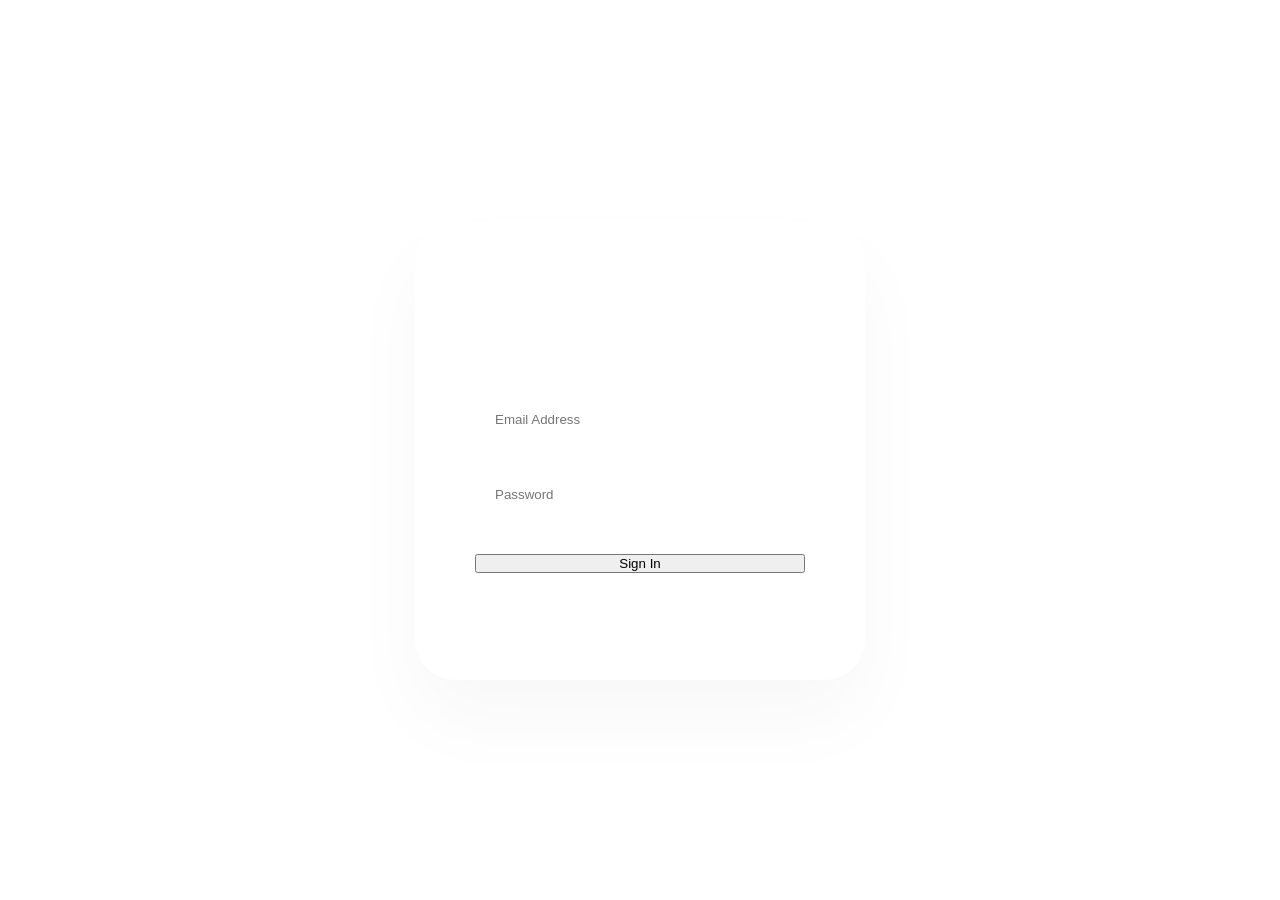
<file: login.html>
<!DOCTYPE html>
<html lang="en">
<head>
    <meta charset="UTF-8">
    <meta name="viewport" content="width=device-width, initial-scale=1.0">
    <title>Sign In | Capture</title>
    <link rel="stylesheet" href="style.css">
</head>
<body style="background: var(--bg-secondary); display: flex; align-items: center; justify-content: center; height: 100vh;">
    <div class="fade-up" style="background: white; padding: 60px; border-radius: 40px; box-shadow: 0 40px 80px rgba(0,0,0,0.03); border: 1px solid var(--border); width: 100%; max-width: 450px; text-align: center;">
        <h1 style="font-size: 32px; margin-bottom: 12px;">Welcome Back.</h1>
        <p style="color: var(--text-muted); margin-bottom: 40px;">Sign in to manage your events.</p>
        
        <form>
            <input type="email" placeholder="Email Address" style="width: 100%; padding: 20px; border: 1px solid var(--border); border-radius: 4px; margin-bottom: 20px; outline: none;">
            <input type="password" placeholder="Password" style="width: 100%; padding: 20px; border: 1px solid var(--border); border-radius: 4px; margin-bottom: 30px; outline: none;">
            <button type="submit" class="btn" style="width: 100%;">Sign In</button>
        </form>
        
        <p style="margin-top: 30px; font-size: 14px; color: var(--text-muted);">Don't have an account? <a href="#" style="color: var(--accent); text-decoration: none; font-weight: 500;">Contact Administrator</a></p>
    </div>
</body>
</html>
</file>
<file: style.css>
/* style.css - Mark Clennon Inspired */
@import url('https://fonts.googleapis.com/css2?family=Inter:wght@300;400;500;600&display=swap');

:root {
  --bg-color: #0f1011;
  --text-main: #ffffff;
  --text-muted: rgba(255, 255, 255, 0.6);
  --font-main: 'Inter', Helvetica, sans-serif;
  --accent: #fff;
}

* { margin: 0; padding: 0; box-sizing: border-box; }
html { scroll-behavior: smooth; }
body { background-color: var(--bg-color); color: var(--text-main); font-family: var(--font-main); -webkit-font-smoothing: antialiased; overflow-x: hidden; }

/* Minimalist floating nav elements */
.nav-corner {
  position: fixed;
  z-index: 1000;
  font-size: 11px;
  font-weight: 500;
  letter-spacing: 0.2em;
  text-transform: uppercase;
  color: var(--text-main);
  text-decoration: none;
  transition: opacity 0.3s;
  mix-blend-mode: difference; /* Ensures visibility over any photo */
}
.nav-corner a {
  color: inherit;
  text-decoration: none;
  margin: 0 10px;
}
.nav-corner a:hover { opacity: 0.5; }

.brand-logo {
  font-size: 24px;
  font-weight: 300;
  letter-spacing: -0.02em;
}

.nav-tl { top: 30px; left: 30px; }
.nav-tr { top: 35px; right: 30px; display: flex; align-items: center; }

/* True Masonry Portfolio */
.masonry-grid {
  column-count: 4;
  column-gap: 4px;
  padding: 4px;
  width: 100%;
  margin: 0;
  background: var(--bg-color);
}

.m-item {
  break-inside: avoid;
  margin-bottom: 4px;
  position: relative;
  overflow: hidden;
  background: #080808;
  width: 100%;
}

.m-item img {
  width: 100%;
  height: auto; /* Natural aspect ratio instead of object-fit */
  display: block;
  transition: transform 1.2s cubic-bezier(0.16, 1, 0.3, 1), filter 0.8s ease;
  filter: brightness(0.6) saturate(0.8);
}

.m-item:hover img {
  transform: scale(1.05);
  filter: brightness(1.1) saturate(1);
}

.m-caption {
  position: absolute;
  top: 50%;
  left: 50%;
  transform: translate(-50%, 15px);
  text-align: center;
  font-family: var(--font-main);
  font-weight: 500;
  font-size: 10px;
  letter-spacing: 0.25em;
  text-transform: uppercase;
  color: #fff;
  opacity: 0;
  transition: opacity 0.6s ease, transform 0.6s ease;
  pointer-events: none;
  text-shadow: 0 2px 10px rgba(0,0,0,1);
  width: 90%;
}

.m-item:hover .m-caption {
  opacity: 1;
  transform: translate(-50%, -50%);
}

@media (max-width: 1024px) {
  .masonry-grid {
    column-count: 3;
  }
}

@media (max-width: 767px) {
  .masonry-grid {
    column-count: 2;
  }
  .nav-tl, .nav-tr, .nav-bl, .nav-br { 
    position: static; text-align: center; padding: 20px; 
  }
}
</file>
